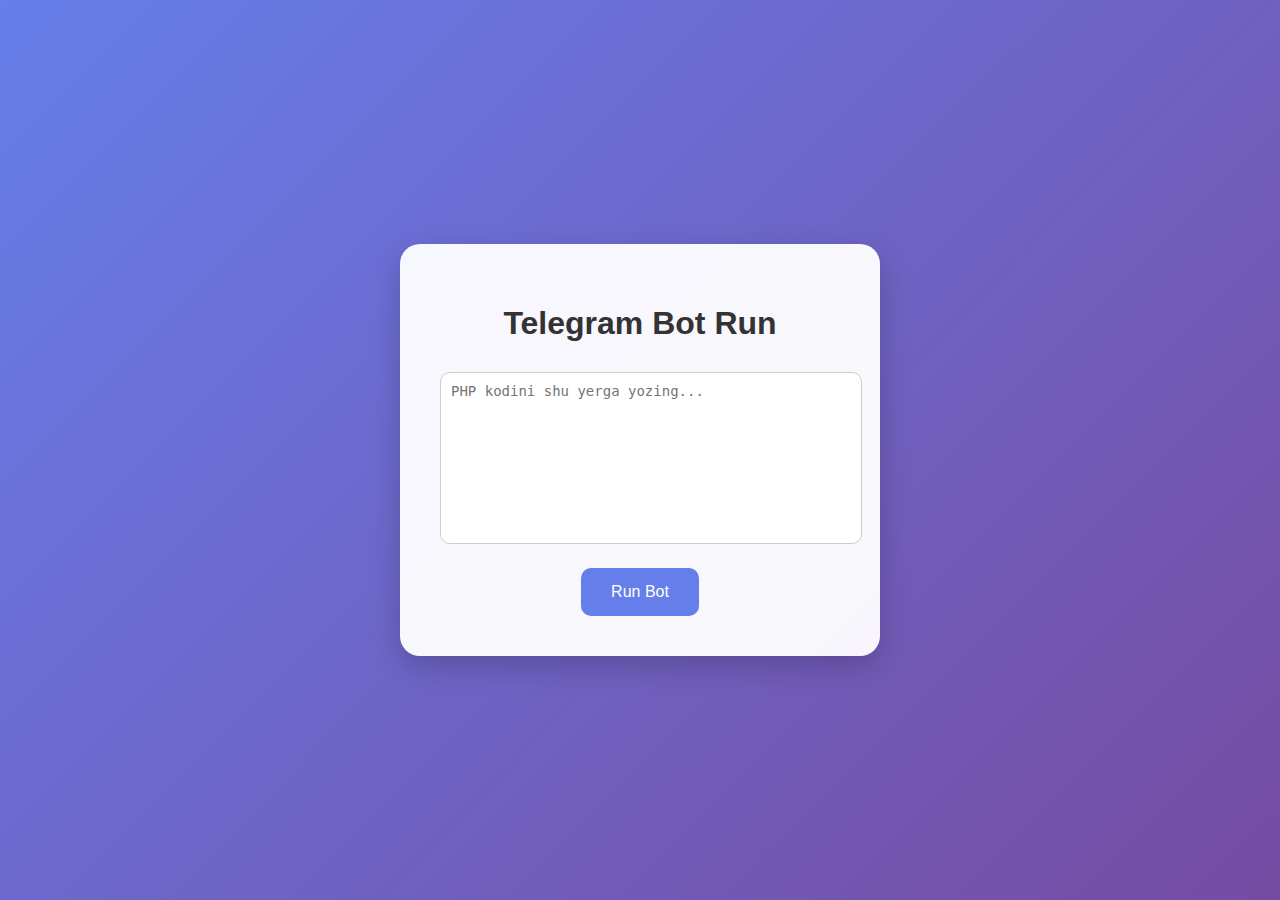
<file: index.html>
<!DOCTYPE html>
<html lang="uz">
<head>
    <meta charset="UTF-8">
    <meta name="viewport" content="width=device-width, initial-scale=1.0">
    <title>Telegram Bot Run</title>
    <style>
        body {
            font-family: 'Segoe UI', Tahoma, Geneva, Verdana, sans-serif;
            background: linear-gradient(135deg, #667eea, #764ba2);
            display: flex;
            justify-content: center;
            align-items: center;
            height: 100vh;
            margin: 0;
        }
        .container {
            background: rgba(255,255,255,0.95);
            padding: 40px;
            border-radius: 20px;
            box-shadow: 0 10px 30px rgba(0,0,0,0.2);
            text-align: center;
            width: 90%;
            max-width: 400px;
        }
        h1 {
            color: #333;
            margin-bottom: 30px;
        }
        textarea {
            width: 100%;
            height: 150px;
            padding: 10px;
            border-radius: 10px;
            border: 1px solid #ccc;
            resize: none;
            font-family: monospace;
            font-size: 14px;
        }
        button {
            background: #667eea;
            color: white;
            border: none;
            padding: 15px 30px;
            margin-top: 20px;
            font-size: 16px;
            border-radius: 10px;
            cursor: pointer;
            transition: 0.3s;
        }
        button:hover {
            background: #5a67d8;
        }
    </style>
</head>
<body>
    <div class="container">
        <h1>Telegram Bot Run</h1>
        <form action="run.php" method="post">
            <textarea name="bot_code" placeholder="PHP kodini shu yerga yozing..."></textarea>
            <button type="submit">Run Bot</button>
        </form>
    </div>
</body>
</html>
</file>
